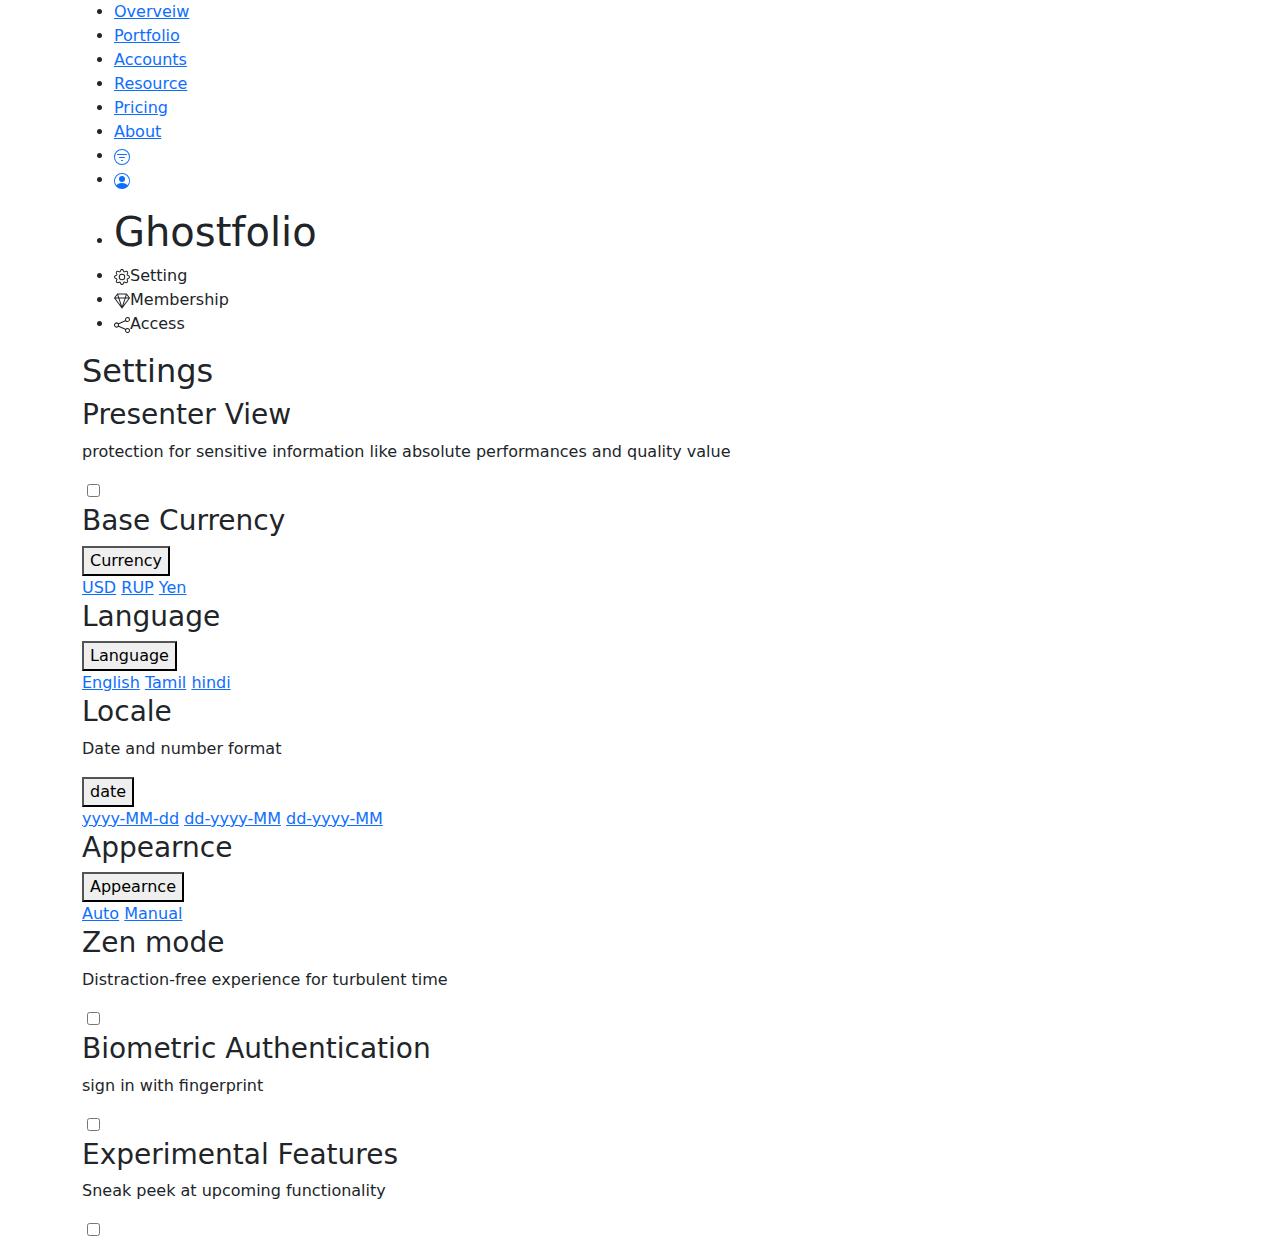
<file: ghostfolio/index.html>
<!DOCTYPE html>
<html lang="en">
<head>
    <meta charset="UTF-8">
    <meta name="viewport" content="width=device-width, initial-scale=1.0">
    <title>Ghostfolio</title>
    <link href="https://cdn.jsdelivr.net/npm/bootstrap@5.3.3/dist/css/bootstrap.min.css" rel="stylesheet" integrity="sha384-QWTKZyjpPEjISv5WaRU9OFeRpok6YctnYmDr5pNlyT2bRjXh0JMhjY6hW+ALEwIH" crossorigin="anonymous">
<body>
    <main class="container">
      <nav>
      <ul>
        <li><a href="">Overveiw</a></li>
        <li><a href="">Portfolio</a></li>
        <li><a href="">Accounts</a></li>
        <li><a href="">Resource</a></li>
        <li><a href="">Pricing</a></li>
        <li><a href="">About</a></li>
        <li><a href=""><svg xmlns="http://www.w3.org/2000/svg" width="16" height="16" fill="currentColor" class="bi bi-filter-circle" viewBox="0 0 16 16">
          <path d="M8 15A7 7 0 1 1 8 1a7 7 0 0 1 0 14m0 1A8 8 0 1 0 8 0a8 8 0 0 0 0 16"/>
          <path d="M7 11.5a.5.5 0 0 1 .5-.5h1a.5.5 0 0 1 0 1h-1a.5.5 0 0 1-.5-.5m-2-3a.5.5 0 0 1 .5-.5h5a.5.5 0 0 1 0 1h-5a.5.5 0 0 1-.5-.5m-2-3a.5.5 0 0 1 .5-.5h9a.5.5 0 0 1 0 1h-9a.5.5 0 0 1-.5-.5"/>
        </svg></a></li>
        <li><a href=""><svg xmlns="http://www.w3.org/2000/svg" width="16" height="16" fill="currentColor" class="bi bi-person-circle" viewBox="0 0 16 16">
          <path d="M11 6a3 3 0 1 1-6 0 3 3 0 0 1 6 0"/>
          <path fill-rule="evenodd" d="M0 8a8 8 0 1 1 16 0A8 8 0 0 1 0 8m8-7a7 7 0 0 0-5.468 11.37C3.242 11.226 4.805 10 8 10s4.757 1.225 5.468 2.37A7 7 0 0 0 8 1"/>
        </svg></a></li>
      </ul>
      </nav>
      <aside>
        <ul>
          <li><h1>Ghostfolio</h1></li>
          <li><svg xmlns="http://www.w3.org/2000/svg" width="16" height="16" fill="currentColor" class="bi bi-gear" viewBox="0 0 16 16">
            <path d="M8 4.754a3.246 3.246 0 1 0 0 6.492 3.246 3.246 0 0 0 0-6.492M5.754 8a2.246 2.246 0 1 1 4.492 0 2.246 2.246 0 0 1-4.492 0"/>
            <path d="M9.796 1.343c-.527-1.79-3.065-1.79-3.592 0l-.094.319a.873.873 0 0 1-1.255.52l-.292-.16c-1.64-.892-3.433.902-2.54 2.541l.159.292a.873.873 0 0 1-.52 1.255l-.319.094c-1.79.527-1.79 3.065 0 3.592l.319.094a.873.873 0 0 1 .52 1.255l-.16.292c-.892 1.64.901 3.434 2.541 2.54l.292-.159a.873.873 0 0 1 1.255.52l.094.319c.527 1.79 3.065 1.79 3.592 0l.094-.319a.873.873 0 0 1 1.255-.52l.292.16c1.64.893 3.434-.902 2.54-2.541l-.159-.292a.873.873 0 0 1 .52-1.255l.319-.094c1.79-.527 1.79-3.065 0-3.592l-.319-.094a.873.873 0 0 1-.52-1.255l.16-.292c.893-1.64-.902-3.433-2.541-2.54l-.292.159a.873.873 0 0 1-1.255-.52zm-2.633.283c.246-.835 1.428-.835 1.674 0l.094.319a1.873 1.873 0 0 0 2.693 1.115l.291-.16c.764-.415 1.6.42 1.184 1.185l-.159.292a1.873 1.873 0 0 0 1.116 2.692l.318.094c.835.246.835 1.428 0 1.674l-.319.094a1.873 1.873 0 0 0-1.115 2.693l.16.291c.415.764-.42 1.6-1.185 1.184l-.291-.159a1.873 1.873 0 0 0-2.693 1.116l-.094.318c-.246.835-1.428.835-1.674 0l-.094-.319a1.873 1.873 0 0 0-2.692-1.115l-.292.16c-.764.415-1.6-.42-1.184-1.185l.159-.291A1.873 1.873 0 0 0 1.945 8.93l-.319-.094c-.835-.246-.835-1.428 0-1.674l.319-.094A1.873 1.873 0 0 0 3.06 4.377l-.16-.292c-.415-.764.42-1.6 1.185-1.184l.292.159a1.873 1.873 0 0 0 2.692-1.115z"/>
          </svg>Setting</li>
          <li><svg xmlns="http://www.w3.org/2000/svg" width="16" height="16" fill="currentColor" class="bi bi-gem" viewBox="0 0 16 16">
            <path d="M3.1.7a.5.5 0 0 1 .4-.2h9a.5.5 0 0 1 .4.2l2.976 3.974c.149.185.156.45.01.644L8.4 15.3a.5.5 0 0 1-.8 0L.1 5.3a.5.5 0 0 1 0-.6zm11.386 3.785-1.806-2.41-.776 2.413zm-3.633.004.961-2.989H4.186l.963 2.995zM5.47 5.495 8 13.366l2.532-7.876zm-1.371-.999-.78-2.422-1.818 2.425zM1.499 5.5l5.113 6.817-2.192-6.82zm7.889 6.817 5.123-6.83-2.928.002z"/>
          </svg>Membership</li>
          <li><svg xmlns="http://www.w3.org/2000/svg" width="16" height="16" fill="currentColor" class="bi bi-share" viewBox="0 0 16 16">
            <path d="M13.5 1a1.5 1.5 0 1 0 0 3 1.5 1.5 0 0 0 0-3M11 2.5a2.5 2.5 0 1 1 .603 1.628l-6.718 3.12a2.5 2.5 0 0 1 0 1.504l6.718 3.12a2.5 2.5 0 1 1-.488.876l-6.718-3.12a2.5 2.5 0 1 1 0-3.256l6.718-3.12A2.5 2.5 0 0 1 11 2.5m-8.5 4a1.5 1.5 0 1 0 0 3 1.5 1.5 0 0 0 0-3m11 5.5a1.5 1.5 0 1 0 0 3 1.5 1.5 0 0 0 0-3"/>
          </svg>Access</li>
        </ul>
      </aside>
           <h2>Settings</h2>
       <article>
        <h3>Presenter View</h3>
        <p>protection for sensitive information like absolute performances and quality value</p>
        <label class="switch"></label>
          <input type="checkbox">
          <span class="slider round"></span>
        </label>
       </article>
       <article>
              <h3>Base Currency</h3>
              
                <div class="Currency">
                <button class="dropbtn">Currency</button>
                <div class="Currency-content">
                <a href="#">USD</a>
                <a href="#">RUP</a>
                <a href="#">Yen</a>
                </div>
  
       </article>
       <article>
        <h3>Language</h3>
        
          <div class="Language">
          <button class="dropbtn">Language</button>
          <div class="Language">
          <a href="#">English</a>
          <a href="#">Tamil</a>
          <a href="#">hindi</a>
          </div>

 </article>
 <article>
  <h3>Locale</h3>
  <p>Date and number format</p>
    <div class="date">
    <button class="dropbtn">date</button>
    <div class="Date-content">
    <a href="#">yyyy-MM-dd</a>
    <a href="#">dd-yyyy-MM</a>
    <a href="#">dd-yyyy-MM</a>
    </div>

</article>
<article>
  <h3>Appearnce</h3>
  
    <div class="auto">
    <button class="dropbtn">Appearnce</button>
    <div class="auto-content">
    <a href="#">Auto</a>
    <a href="#">Manual</a>
    </div>

</article>

       <article>
        <h3>Zen mode</h3>
        <p>Distraction-free experience for turbulent time</p>
        <label class="switch"></label>
          <input type="checkbox">
          <span class="slider round"></span>
        </label>
       </article>
       <article>
        <h3>Biometric Authentication</h3>
        <p>sign in with fingerprint</p>
        <label class="switch"></label>
          <input type="checkbox">
          <span class="slider round"></span>
        </label>
       </article>
       <article>
        <h3>Experimental Features</h3>
        <p>Sneak peek at upcoming functionality</p>
        <label class="switch"></label>
          <input type="checkbox">
          <span class="slider round"></span>
        </label>
       </article>

    </main>
</body>
</html>
</file>
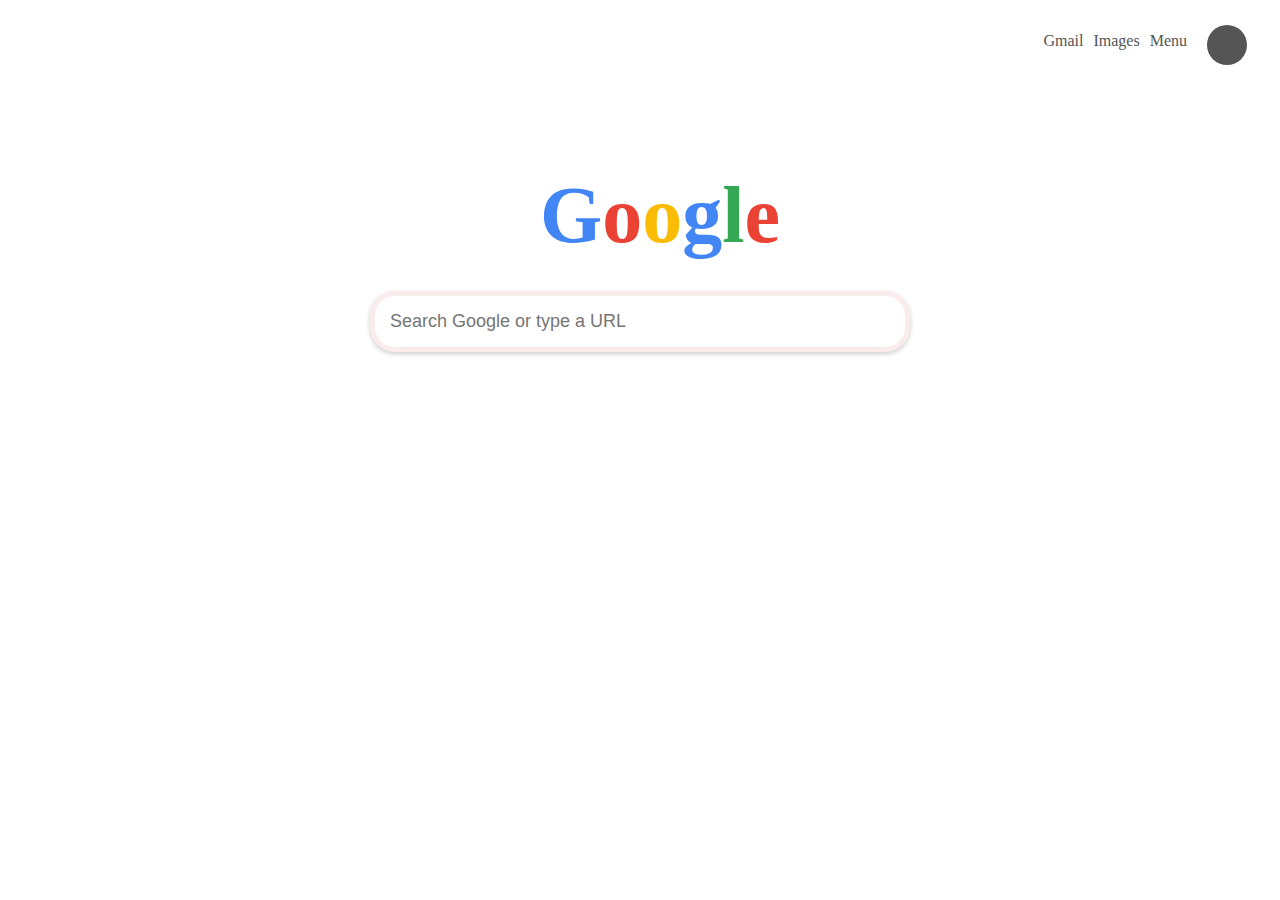
<file: google page/index.html>
<!DOCTYPE html>
<html lang="en">
<head>
    <meta charset="UTF-8">
    <meta name="viewport" content="width=device-width, initial-scale=1.0">
    <title>Google</title>
    <link rel="stylesheet" href="style.css">
</head>
<body>
    <main class="container">
        <header>
            <ul class="nav">
                <li>Gmail</li>
                <li>Images</li>
                <li class="menu">Menu</li>
                <a href="" class="profile"></a>
            </ul>
        </header>
        <section class="google-logo">
            <ul class="logo">
                <li id="g">G</li>
                <li id="o1">o</li>
                <li id="o2">o</li>
                <li id="g2">g</li>
                <li id="l">l</li>
                <li id="e">e</li>
            </ul>
        </section>
        <section class="search-bar">
            <form>
                <input type="text" placeholder="Search Google or type a URL">
            </form>
        </section>
    </main>
</body>
</html>
</file>
<file: google page/style.css>
.container {
    text-align: center;
}


.nav {
    list-style: none;
    display: flex;
    justify-content: flex-end;
    margin: 20px;
    padding: 5px;
}

.nav li {
    margin-top: 7px;
    margin-left: 10px;
    color: #555;
    cursor: pointer;
}


.profile {
    width: 40px;
    height: 40px;
    background-color: #555;
    border-radius: 50%;
    margin-left: 20px;
}


.logo {
    margin: 100px 0 30px;
    list-style: none;
    display: flex;
    justify-content: center;
    font-size: 80px;
    font-weight: bold;
}


#g { color: #4285F4; }
#o1 { color: #EA4335; }
#o2 { color: #FBBC05; }
#g2 { color: #4285F4; }
#l { color: #34A853; }
#e { color: #EA4335; }


.search-bar input {
    width: 500px;
    padding: 15px;
    font-size: 18px;
    border: 5px solid #faecec;
    border-radius: 25px;
    box-shadow: 0 2px 5px rgba(0, 0, 0, 0.2);
    transition: box-shadow 0.9s ease;
}

.search-bar input:focus {
    box-shadow: 0 4px 10px rgba(0, 0, 0, 0.3);
}
</file>
